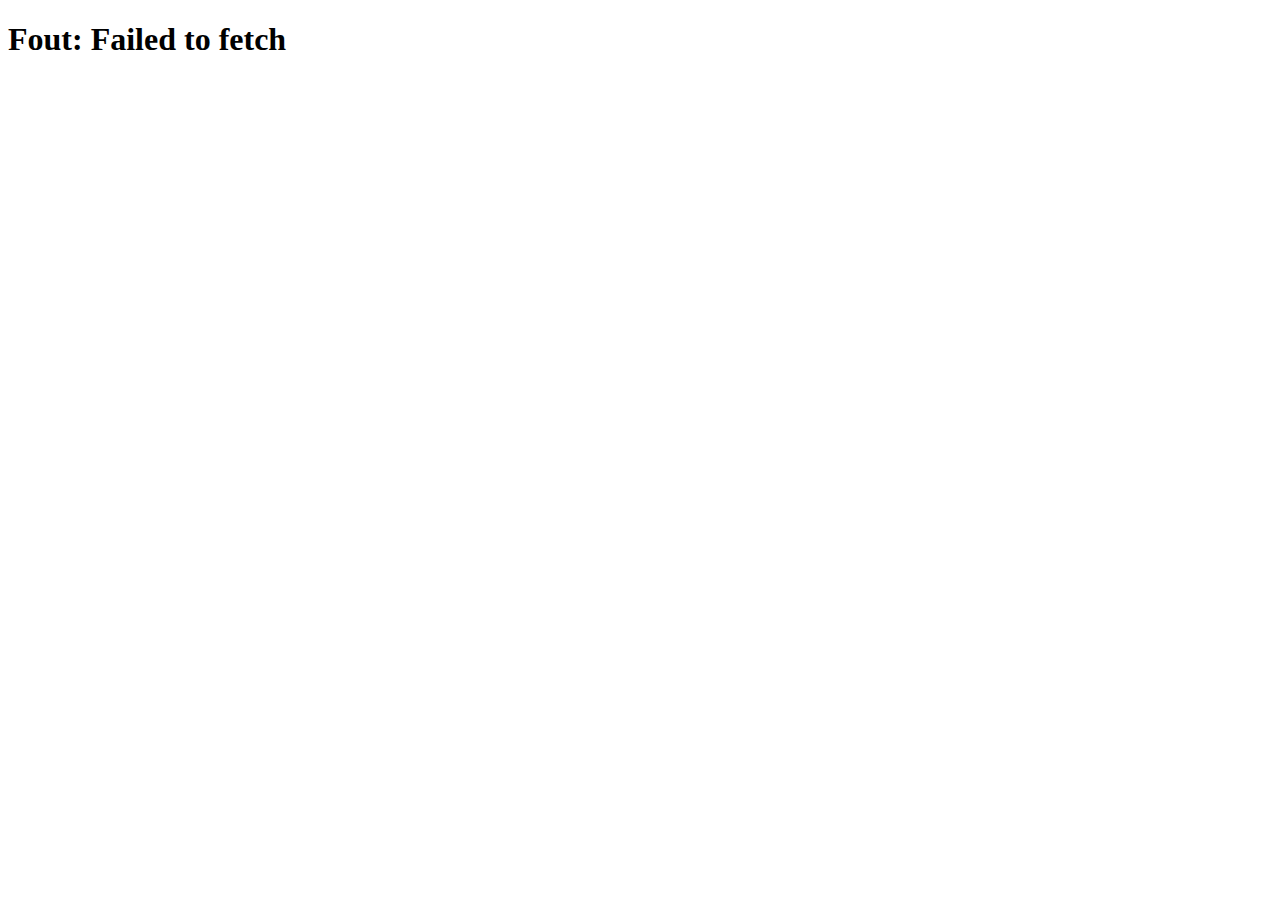
<file: steen papier schaar/feestdagen/index.html>
<!DOCTYPE html>
<html lang="nl">
  <head>
    <meta charset="UTF-8" />
    <meta name="viewport" content="width=device-width, initial-scale=1.0" />
    <title>Dagen tot de volgende feestdag</title>
  </head>
  <body>
    <h1 id="days-until-holiday">Bezig met laden...</h1>

    <script>
      // Function to get the next public holiday for a specific country
      async function getNextHoliday(countryCode) {
        const response = await fetch(
          `https://date.nager.at/api/v3/NextPublicHolidays/${countryCode}`
        );
        const holidays = await response.json();

        if (holidays.length > 0) {
          return holidays[0]; // Return the entire holiday object
        } else {
          throw new Error("Geen feestdagen gevonden voor het opgegeven land.");
        }
      }

      // Function to calculate the number of days until the next holiday
      function calculateDaysUntil(holidayDate) {
        const today = new Date();
        const timeDifference = new Date(holidayDate) - today;
        const daysDifference = Math.ceil(
          timeDifference / (1000 * 60 * 60 * 24)
        );
        return daysDifference;
      }

      // Main function to display the days until the next holiday
      async function displayDaysUntilHoliday() {
        const countryCode = "NL"; // Set this to Netherlands country code

        try {
          const nextHoliday = await getNextHoliday(countryCode);
          const daysUntilHoliday = calculateDaysUntil(nextHoliday.date);
          document.getElementById(
            "days-until-holiday"
          ).innerText = `Dagen tot ${nextHoliday.localName}: ${daysUntilHoliday}`;
        } catch (error) {
          document.getElementById(
            "days-until-holiday"
          ).innerText = `Fout: ${error.message}`;
        }
      }

      // Execute the main function
      displayDaysUntilHoliday();
    </script>
  </body>
</html>
</file>
